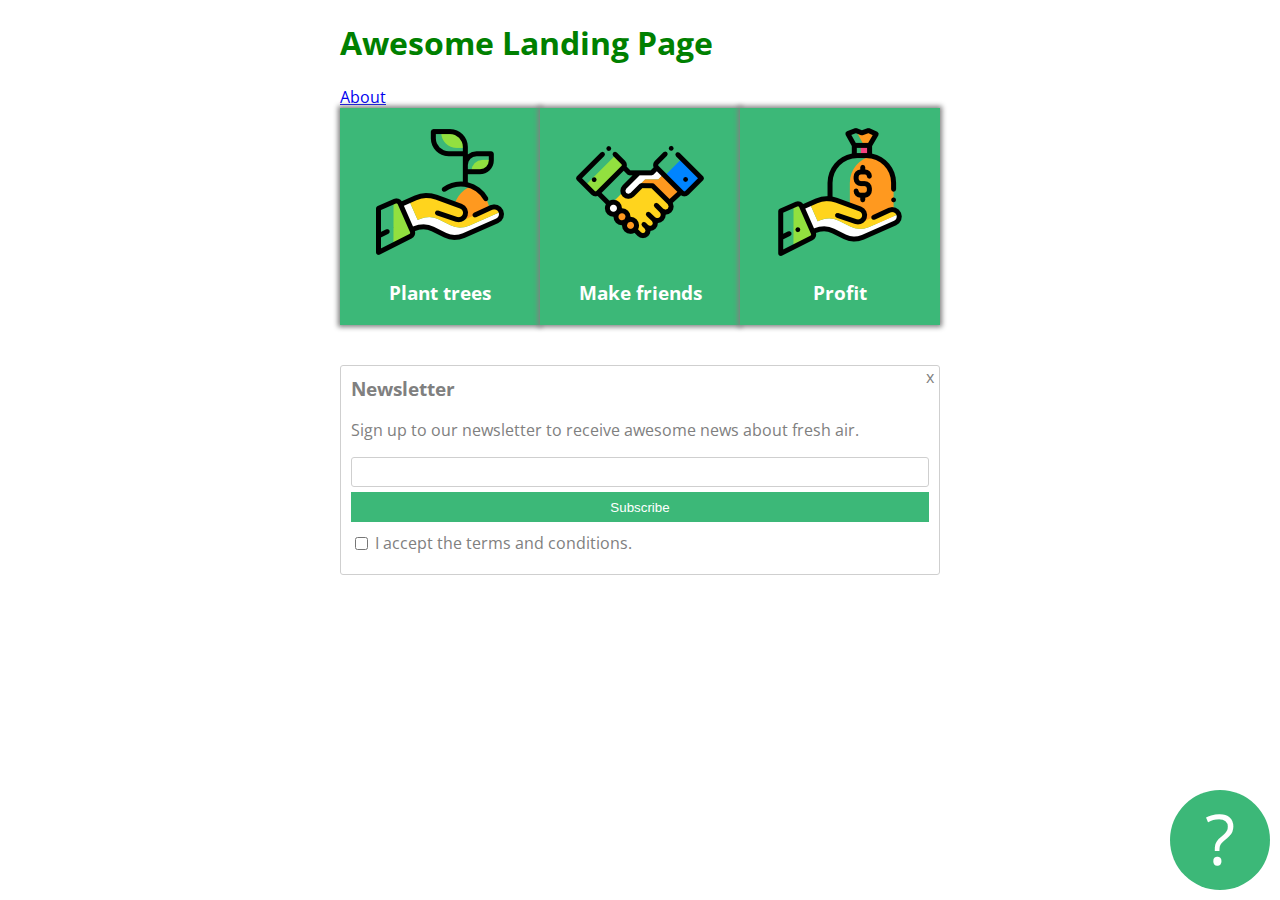
<file: index.html>
<!DOCTYPE html>
<html lang="en" >
<head>
  <meta charset="UTF-8">
  <title>CodePen - Awesome Landing Page</title>
  <link rel="preconnect" href="https://fonts.googleapis.com">
<link rel="preconnect" href="https://fonts.gstatic.com" crossorigin>
<link href="https://fonts.googleapis.com/css2?family=Open+Sans&display=swap" rel="stylesheet"> <link rel="stylesheet" href="./style.css">

</head>
<body>
<!-- partial:index.partial.html -->
<div class="container">
  <h1>Awesome Landing Page</h1>
  <a href="about.html">About</a>
  <div id="cardholder">
    <div class="card">
      <img src="images/tree.png" alt="">
      <h3>Plant trees</h3>
    </div>
    <div class="card">
      <img src="images/deal.png" alt="">
      <h3>Make friends</h3>
    </div>
    <div class="card">
      <img src="images/money.png" alt="">
      <h3>Profit</h3>
    </div>
  </div>
  <div class="newsletter">
    <h3>Newsletter</h3>
    <p>Sign up to our newsletter to receive awesome news about fresh air.</p>
    <form>
      <input id="email" type="text">
      <button type="submit">
        Subscribe
      </button>
      <input id="terms" type="checkbox">
      <label for="terms"> I accept the terms and conditions.
    </form>
    <div id="closex">
      x
    </div>
  </div>
    <div id="questionmark">
      ?
    </div>
</div>
<!-- partial -->
  
</body>
</html>
</file>
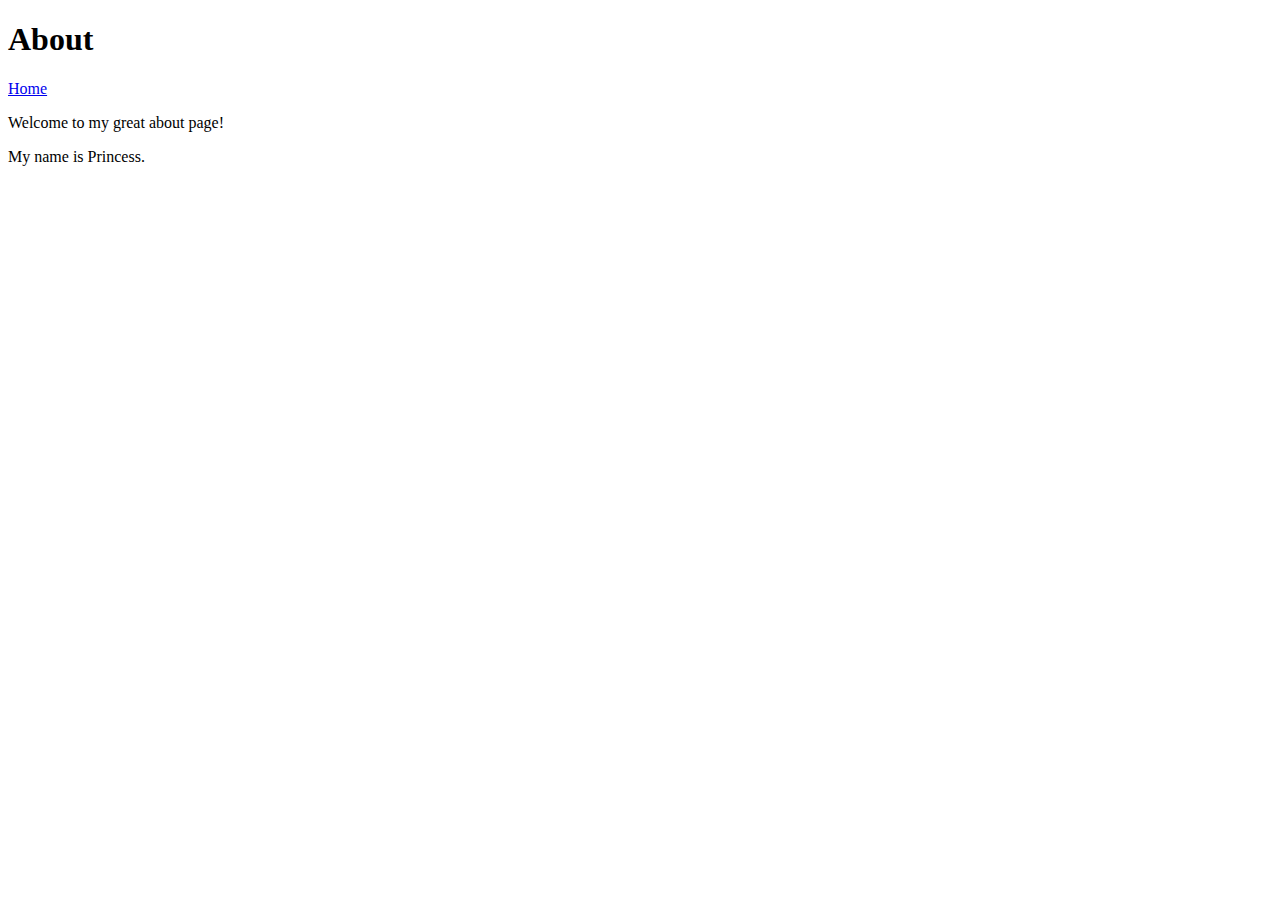
<file: about.html>
<!DOCTYPE html>
<html lang="en">
<head>
    <meta charset="UTF-8">
    <meta http-equiv="X-UA-Compatible" content="IE=edge">
    <meta name="viewport" content="width=device-width, initial-scale=1.0">
    <title>About</title>
</head>
<body>
    <h1>About</h1>
    <a href="index.html">Home</a>
    <p>Welcome to my great about page!</p>
    <p>My name is Princess.</p>
</body>
</html>
</file>
<file: style.css>
h1 {
  color: green;
}
.container {
 max-width: 600px;
 margin-right: auto;
 margin-left: auto;
 font-family: "Open Sans";
}
.newsletter {
  color: grey;
  border: solid thin rgb(207, 207, 207);
  border-radius: 3px;
  padding: 10px;
  padding-bottom: 20px;
  position: relative;
  margin-top: 40px;
}
.newsletter button {
  background-color: rgb(60, 184, 120);
  border: none;
  color: white;
  display: block;
  width: 100%;
  height: 30px;
  margin-bottom: 10px;
}
.newsletter input#email {
  display: block;
  width: 100%;
  height: 30px;
  margin-bottom: 5px;
  border: 1px solid rgb(207, 207, 207);
  border-radius: 3px;
  box-sizing: border-box;
}
.newsletter h3 {
  margin-top: 0;
}
.newsletter #terms {
  position: relative;
  top: 1px;
}
.newsletter #closex {
  position: absolute;
  top: 0;
  right: 5px;
}
#questionmark {
  background-color: rgb(60, 184, 120);
  color: white;
  width: 100px;
  height: 100px;
  border-radius: 50%;
  font-size: 70px;
  text-align: center;
  position: fixed;
  bottom: 10px;
  right: 10px;
}
#cardholder {
 display: flex;
 justify-content: space-between;
 align-items: center;
 flex-direction: row;
 flex-wrap: wrap;
}
.card {
  flex-grow: 1;
  background-color: rgb(60, 184, 120);
  /* width: 180px; */
  text-align: center;
  color: white;
  padding: 20px 0;
  box-shadow: 0px 0px 5px 2px grey;
}
.card h3 {
  margin-bottom: 0;
}
</file>
